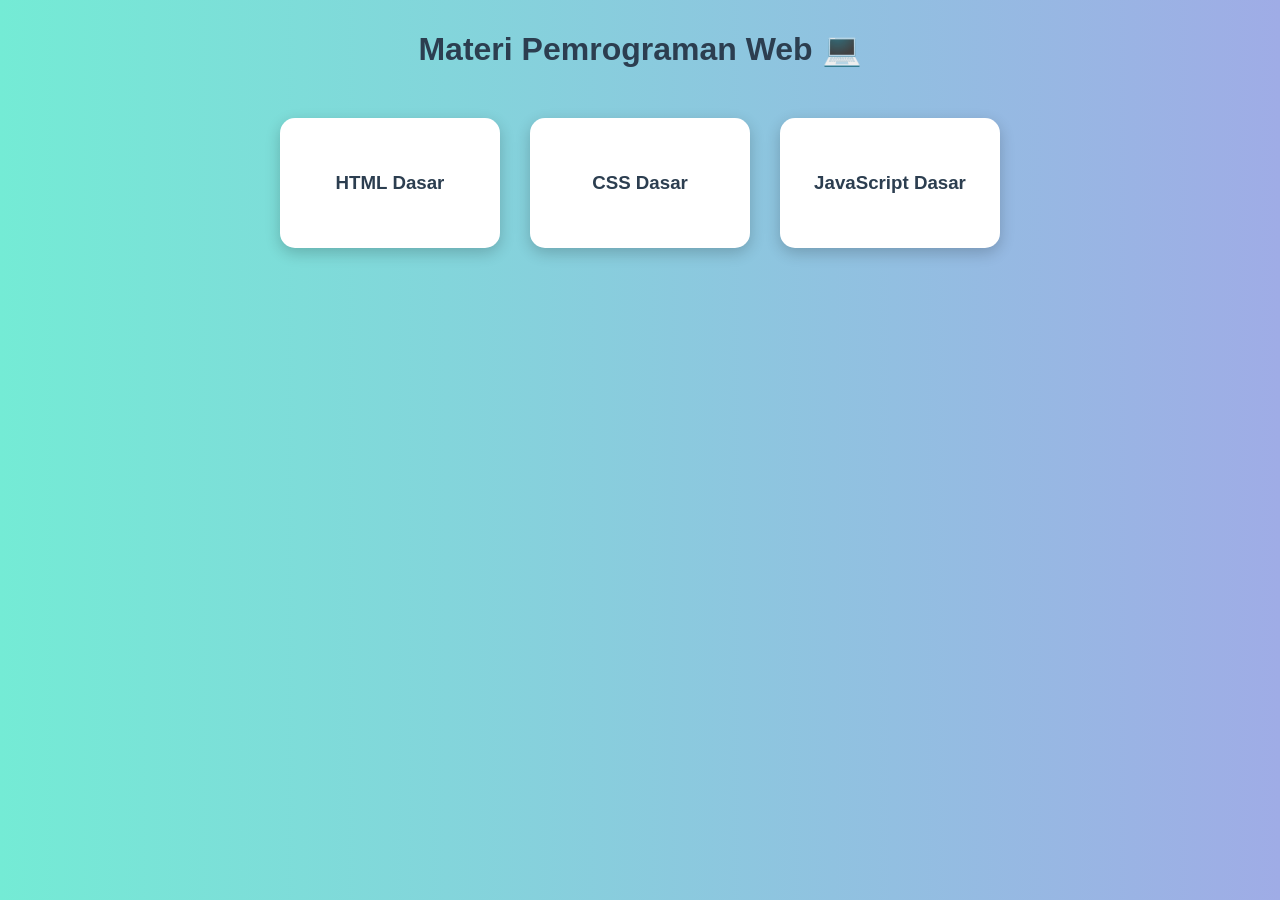
<file: materi.html>
<!DOCTYPE html>
<html lang="id">
<head>
    <meta charset="UTF-8">
    <title>Materi Pemrograman Web</title>
    <link rel="stylesheet" href="Style.css">
</head>
<body>

<h1>Materi Pemrograman Web 💻</h1>

<div class="container-matkul">

    <div class="card">
        <h3>HTML Dasar</h3>
    </div>

    <div class="card">
        <h3>CSS Dasar</h3>
    </div>

    <div class="card">
        <h3>JavaScript Dasar</h3>
    </div>

</div>

</body>
</html>
</file>
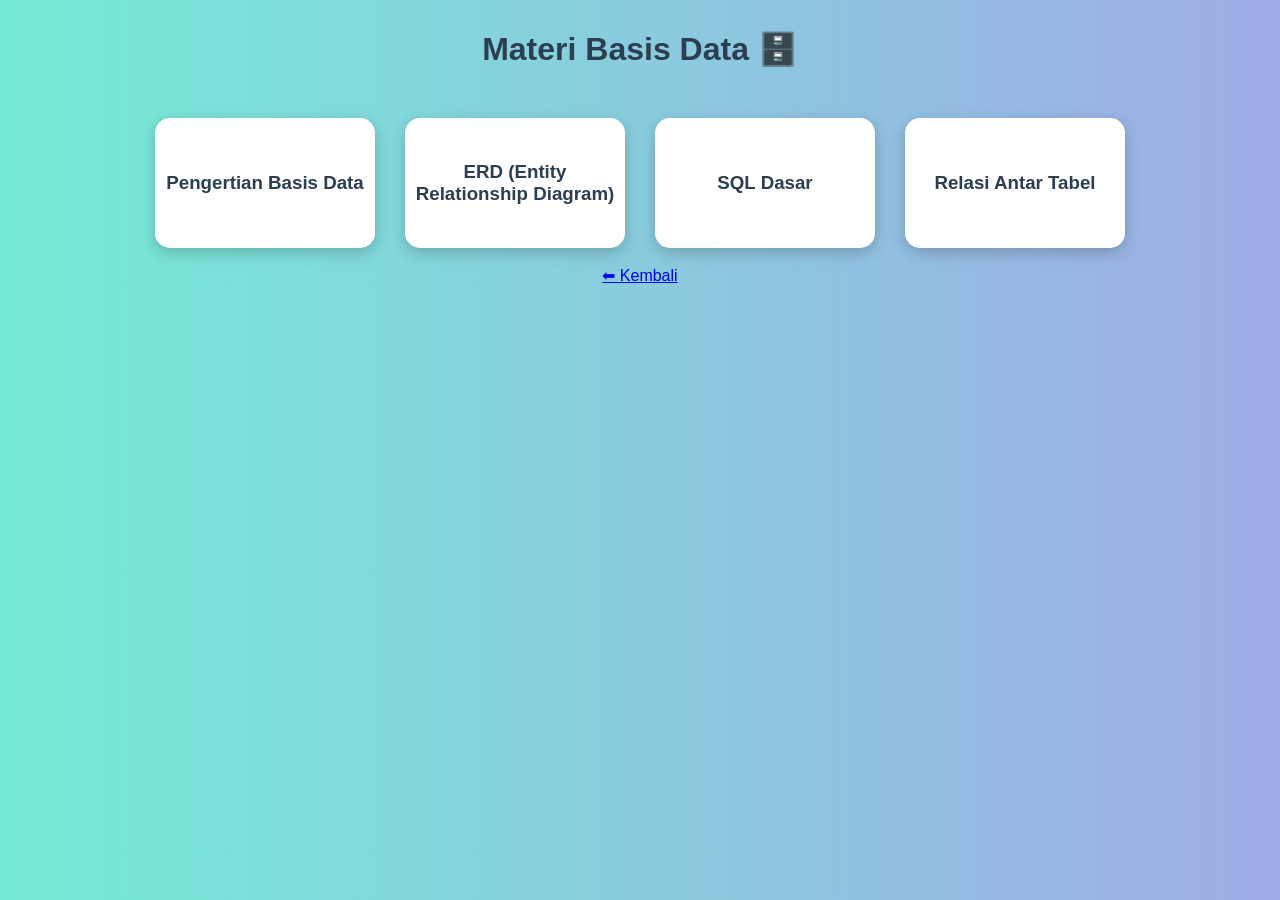
<file: materi_db.html>
<!DOCTYPE html>
<html lang="id">
<head>
    <meta charset="UTF-8">
    <title>Materi Basis Data</title>
    <link rel="stylesheet" href="Style.css">
</head>
<body>

<h1>Materi Basis Data 🗄️</h1>

<div class="container-matkul">

    <div class="card">
        <h3>Pengertian Basis Data</h3>
    </div>

    <div class="card">
        <h3>ERD (Entity Relationship Diagram)</h3>
    </div>

    <div class="card">
        <h3>SQL Dasar</h3>
    </div>

    <div class="card">
        <h3>Relasi Antar Tabel</h3>
    </div>

</div>

<br>

<a href="matkul.html" class="btn">⬅ Kembali</a>

</body>
</html>
</file>
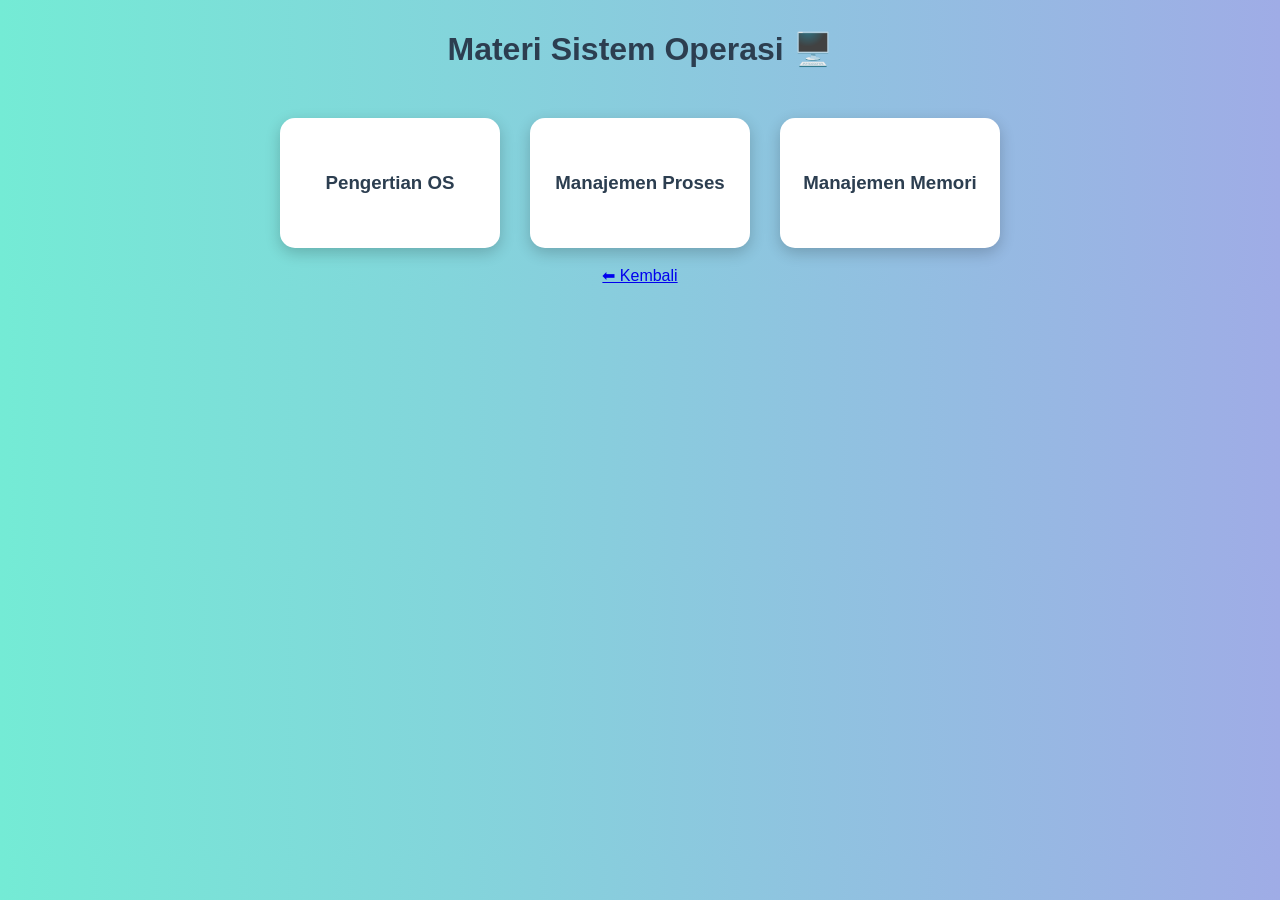
<file: materi_so.html>
<!DOCTYPE html>
<html lang="id">
<head>
    <meta charset="UTF-8">
    <title>Materi Sistem Operasi</title>
    <link rel="stylesheet" href="Style.css">
</head>
<body>

<h1>Materi Sistem Operasi 🖥️</h1>

<div class="container-matkul">

    <div class="card">
        <h3>Pengertian OS</h3>
    </div>

    <div class="card">
        <h3>Manajemen Proses</h3>
    </div>

    <div class="card">
        <h3>Manajemen Memori</h3>
    </div>

</div>

<br>

<a href="matkul.html" class="btn">⬅ Kembali</a>

</body>
</html>
</file>
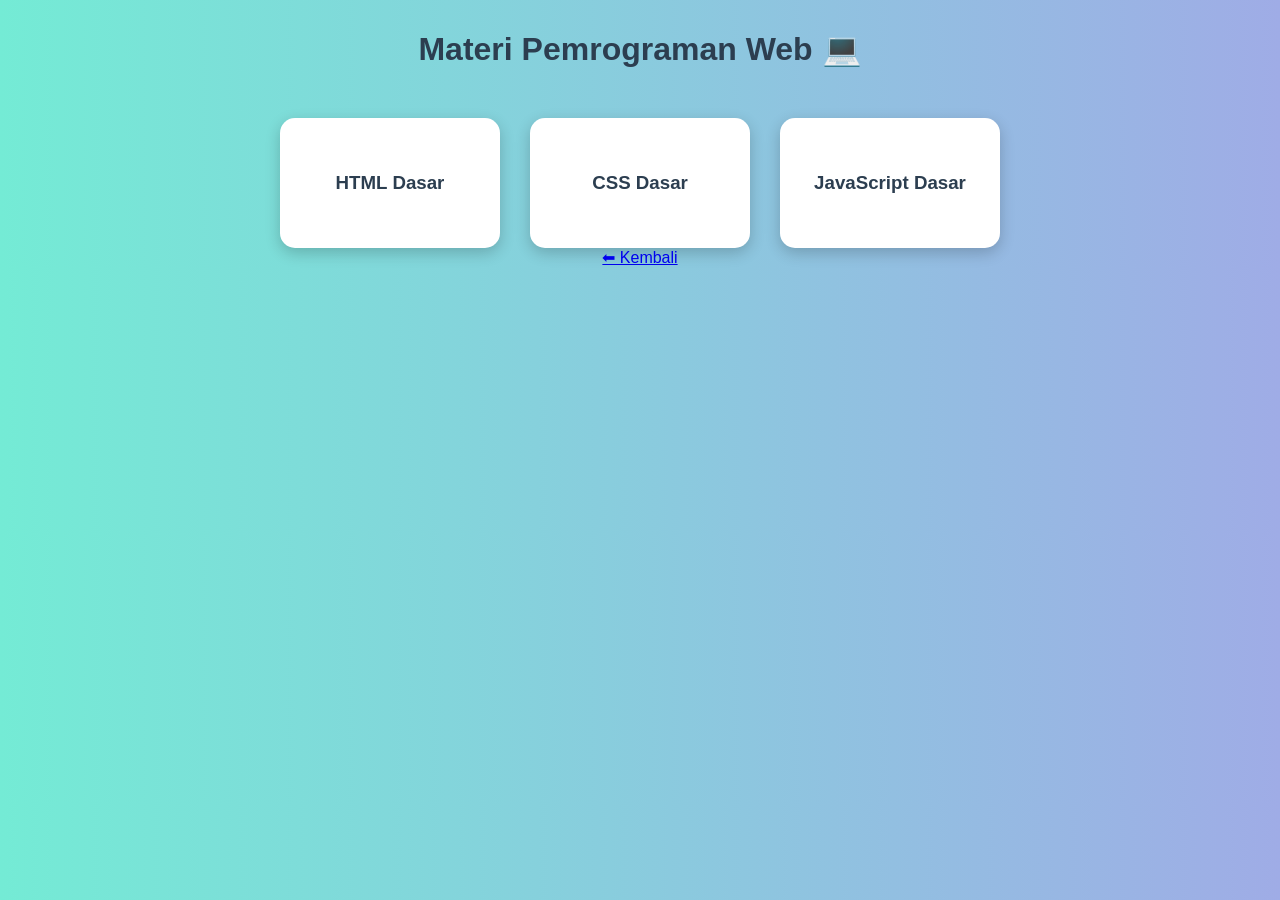
<file: materi_web.html>
<!DOCTYPE html>
<html lang="id">
<head>
    <meta charset="UTF-8">
    <title>Materi Pemrograman Web</title>
    <link rel="stylesheet" href="Style.css">
</head>
<body>

<h1>Materi Pemrograman Web 💻</h1>

<div class="container-matkul">
    <div class="card"><h3>HTML Dasar</h3></div>
    <div class="card"><h3>CSS Dasar</h3></div>
    <div class="card"><h3>JavaScript Dasar</h3></div>
</div>

<a href="matkul.html" class="btn">⬅ Kembali</a>

</body>
</html>
</file>
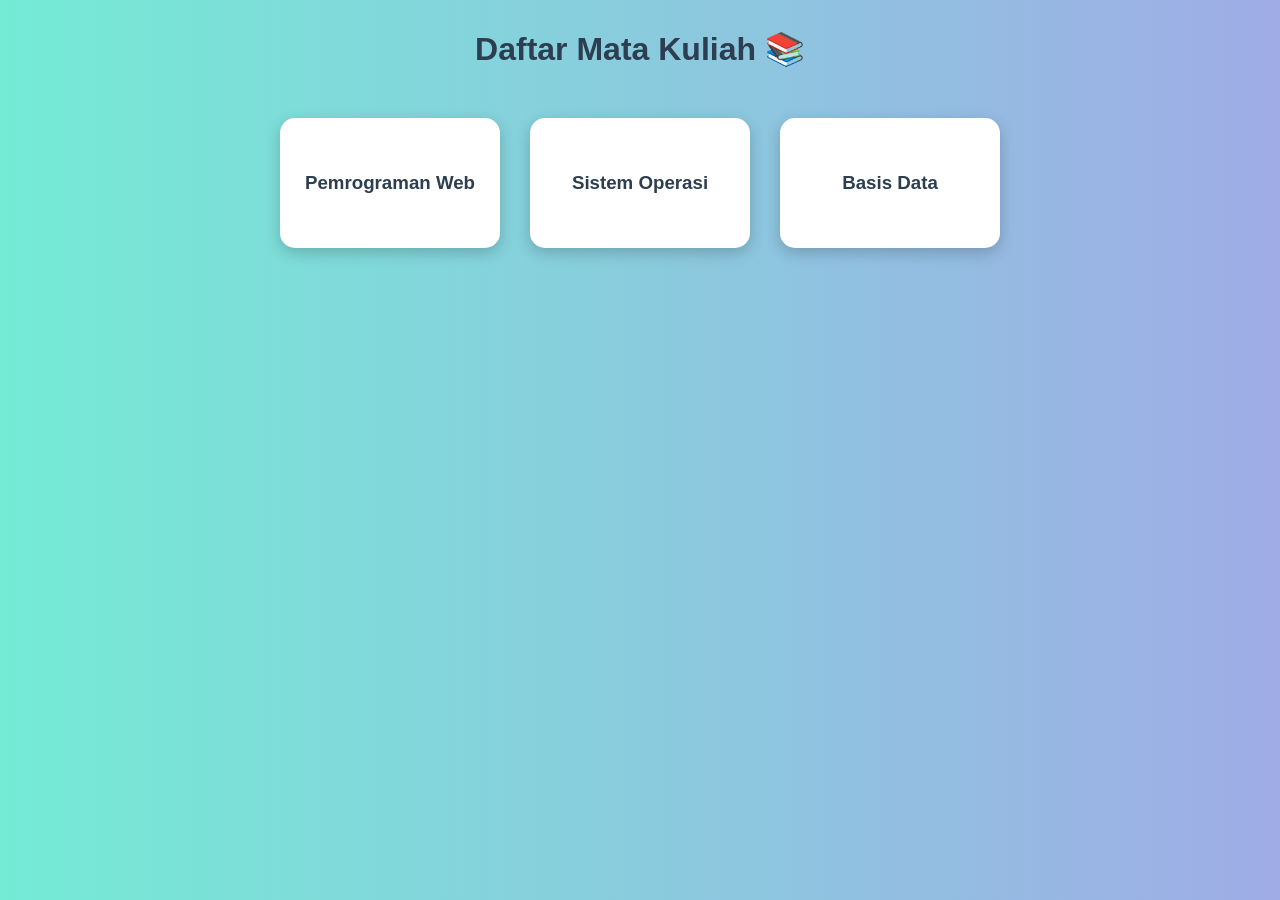
<file: matkul.html>
<!DOCTYPE html>
<html lang="id">
<head>
    <meta charset="UTF-8">
    <title>Mata Kuliah</title>
    <link rel="stylesheet" href="Style.css">
</head>
<body>

<h1>Daftar Mata Kuliah 📚</h1>

<div class="container-matkul">

    <a href="materi_web.html" class="card">
        <h3>Pemrograman Web</h3>
    </a>

    <a href="materi_so.html" class="card">
        <h3>Sistem Operasi</h3>
    </a>

    <a href="materi_db.html" class="card">
        <h3>Basis Data</h3>
    </a>

</div>

</body>
</html>
</file>
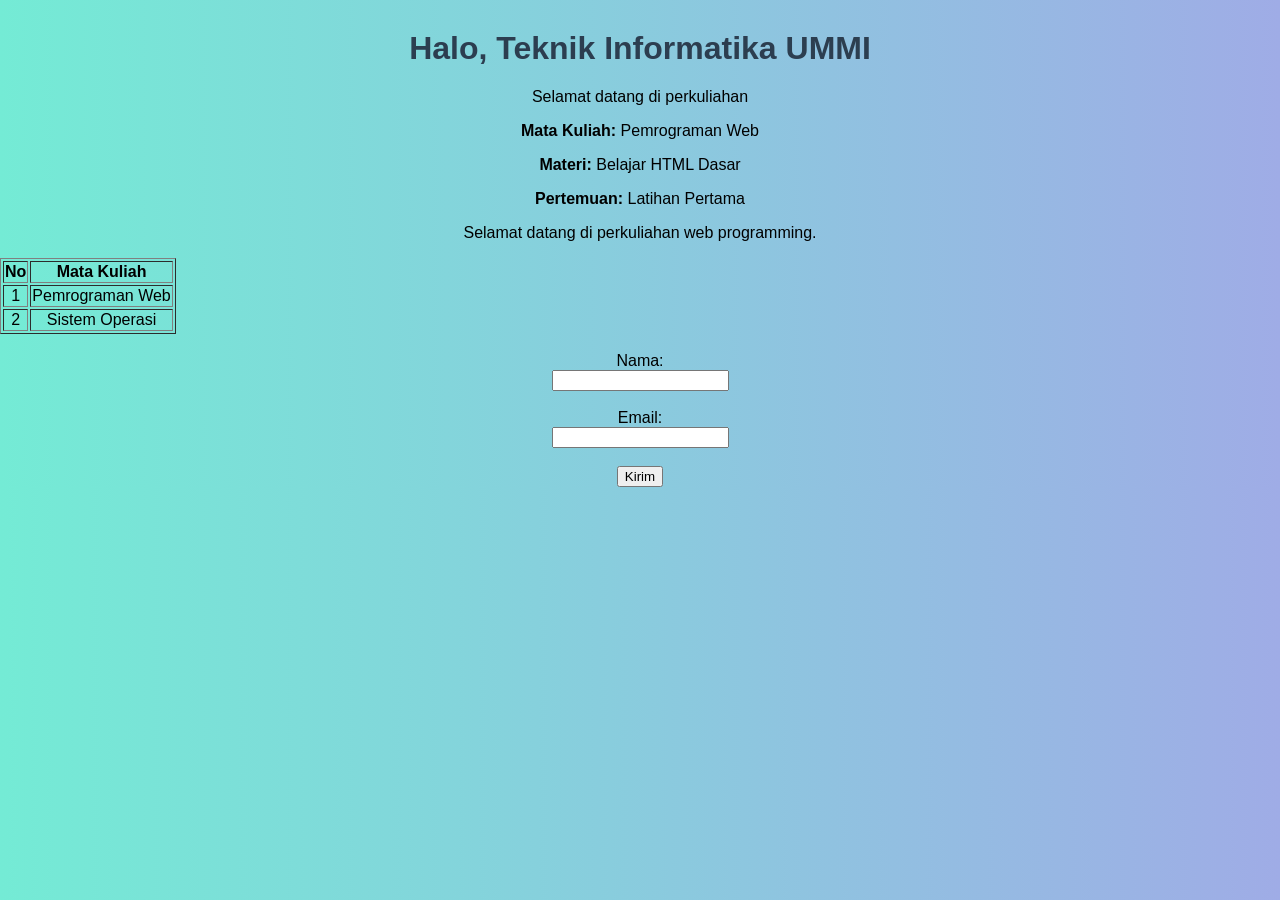
<file: Praktikum.html>
<!DOCTYPE html>
<html lang="id">
<head>
    <meta charset="UTF-8">
    <meta name="viewport" content="width=device-width, initial-scale=1.0">
    <title>Belajar HTML - Teknik Informatika UMMI</title>
    <link rel="stylesheet" href="Style.css">
</head>
<body>

<div class="header">
    <h1>Halo, Teknik Informatika UMMI</h1>
    <p class="subjudul">Selamat datang di perkuliahan</p>

    <div class="info">
        <p><strong>Mata Kuliah:</strong> Pemrograman Web</p>
        <p><strong>Materi:</strong> Belajar HTML Dasar</p>
        <p><strong>Pertemuan:</strong> Latihan Pertama</p>
    </div>

    <p class="deskripsi">
        Selamat datang di perkuliahan web programming.
    </p>
</div>

<!-- Tabel -->
<table border="1">
    <tr>
        <th>No</th>
        <th>Mata Kuliah</th>
    </tr>
    <tr>
        <td>1</td>
        <td>Pemrograman Web</td>
    </tr>
    <tr>
        <td>2</td>
        <td>Sistem Operasi</td>
    </tr>
</table>

<br>

<!-- FORM -->
<form onsubmit="kirimData(event)">
    <label>Nama:</label><br>
    <input type="text" id="namaForm"><br><br>

    <label>Email:</label><br>
    <input type="email" id="emailForm"><br><br>

    <button type="submit">Kirim</button>
</form>

<!-- HASIL -->
<div id="outputForm"></div>

<script src="script.js?v=2"></script>
</body>
</html>
</file>
<file: Style.css>
body {
    font-family: Arial, sans-serif;
    background: linear-gradient(to right, #74ebd5, #9face6);
    margin: 0;
    padding: 0;
    text-align: center;
}

/* Judul */
h1 {
    margin-top: 30px;
    color: #2c3e50;
}

/* Container matkul */
.container-matkul {
    display: flex;
    justify-content: center;
    gap: 30px;
    margin-top: 50px;
    flex-wrap: wrap;
}

/* Card */
.card {
    width: 220px;
    height: 130px;
    background: white;
    border-radius: 15px;
    text-decoration: none;
    color: #2c3e50;

    display: flex;
    align-items: center;
    justify-content: center;

    box-shadow: 0 5px 15px rgba(0,0,0,0.2);
    transition: 0.3s;

    /* animasi muncul */
    animation: muncul 0.6s ease;
}

/* Hover */
.card:hover {
    transform: translateY(-10px);
    background: #6c5ce7;
    color: white;
}

/* Animasi muncul */
@keyframes muncul {
    from {
        opacity: 0;
        transform: translateY(30px);
    }
    to {
        opacity: 1;
        transform: translateY(0);
    }
}

.info-login {
    margin-top: 20px;
    padding: 15px;
    background: #f1f2f6;
    border-left: 5px solid #6c5ce7;
    border-radius: 8px;
    width: 250px;
    margin-left: auto;
    margin-right: auto;
    box-shadow: 0 4px 10px rgba(0,0,0,0.1);
}

.info-login p {
    margin: 5px 0;
    font-size: 14px;
}
</file>
